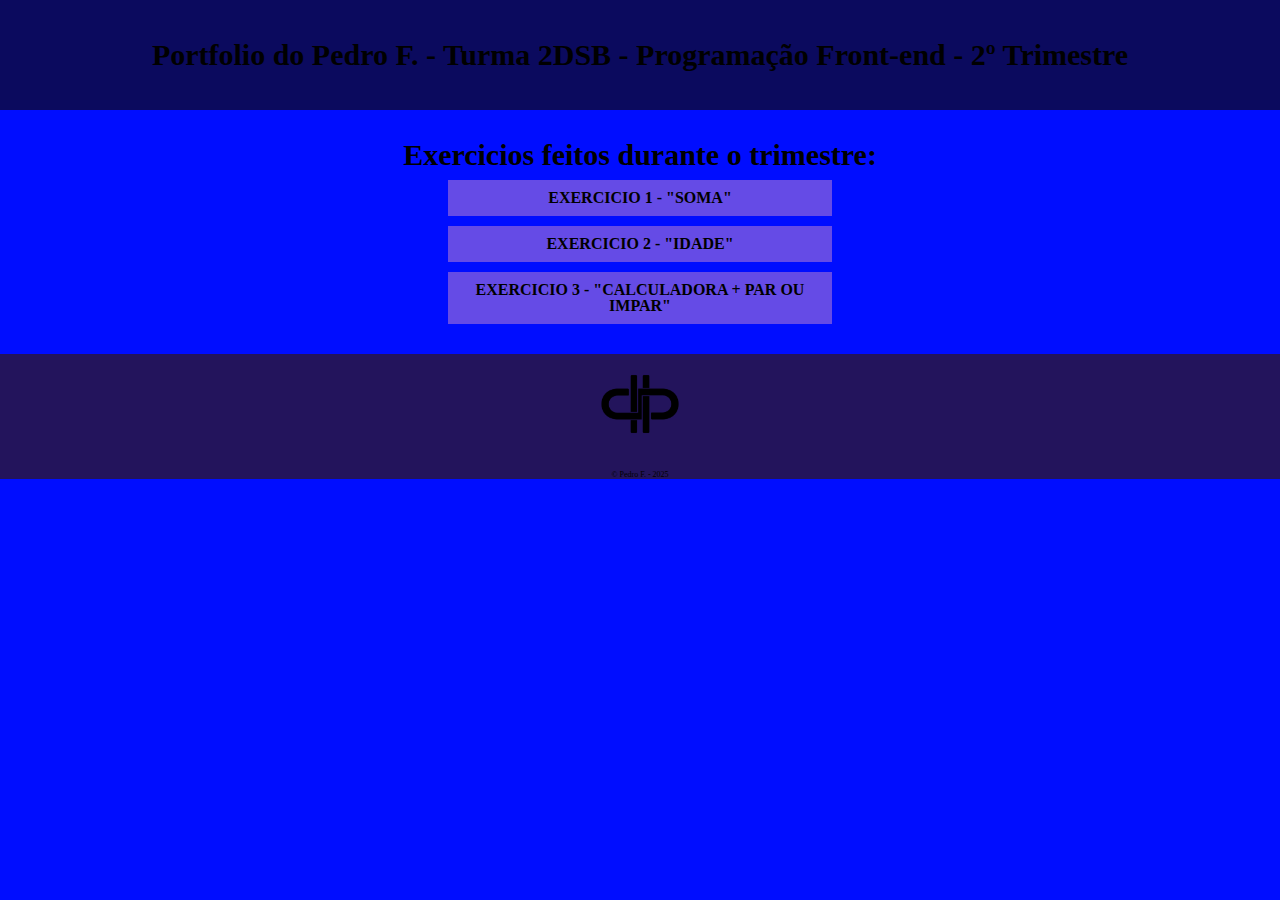
<file: index.html>
<!DOCTYPE html>
<html lang="pt-br">
<head>
    <meta charset="UTF-8">
    <meta name="viewport" content="width=device-width, initial-scale=1.0">
    <title>Portfolio do Pedro F. </title>
    <link rel="stylesheet" href="reset.css">
    <link rel="stylesheet" href="style.css">
</head>
<body>
    <header>
        <h1>Portfolio do Pedro F. - Turma 2DSB - Programação Front-end - 2º Trimestre</h1>
    </header>
    <main>
        <h2>Exercicios feitos durante o trimestre:</h2>

        <ul>
            <a href="exercicio1/exercicio1.html"><li>Exercicio 1 - "soma"</li></a>
            <a href="exercicio 2/exercicio2.html"><li>Exercicio 2 - "idade"</li></a>
            <a href="exercicio 3/exercicio3.html"><li>Exercicio 3 - "calculadora + par ou impar"</li></a>
        </ul>
    </main>
    <footer>
        <img src="Pedro Logo.png">
        <p>&copy; Pedro F. - 2025</p>
    </footer>
</body>
</html>
</file>
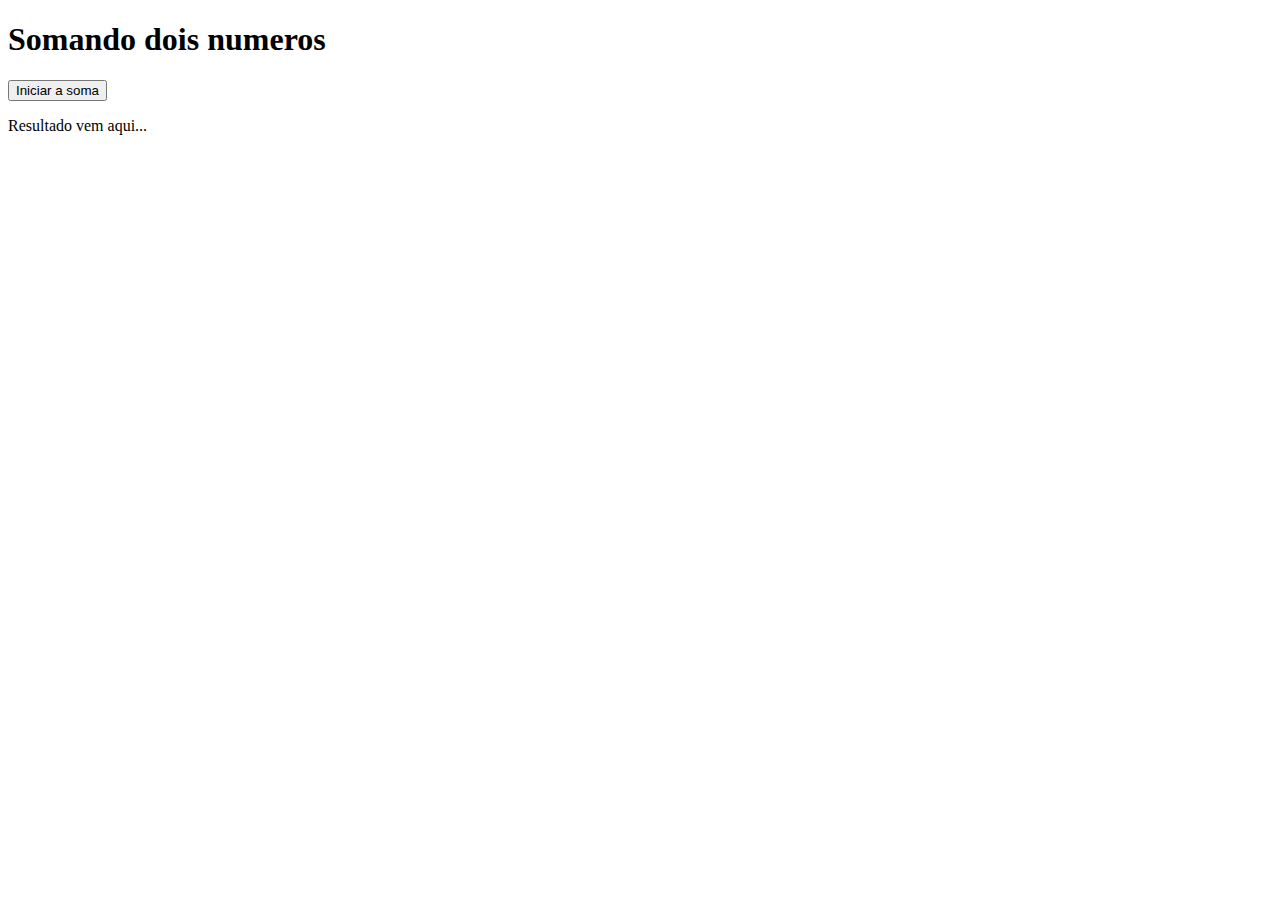
<file: exercicio 1/exercicio 1.html>
<!DOCTYPE html>
<html lang="en">
<head>
    <meta charset="UTF-8">
    <meta name="viewport" content="width=device-width, initial-scale=1.0">
    <title>Exercicio 1</title>
</head>
<body>
    <h1>Somando dois numeros </h1>
    <button onclick="somar()">Iniciar a soma</button>
    <div id="resultado">
        <p>Resultado vem aqui...</p>
    </div>
    <script src="script.js"></script>  
</body>
</html>
</file>
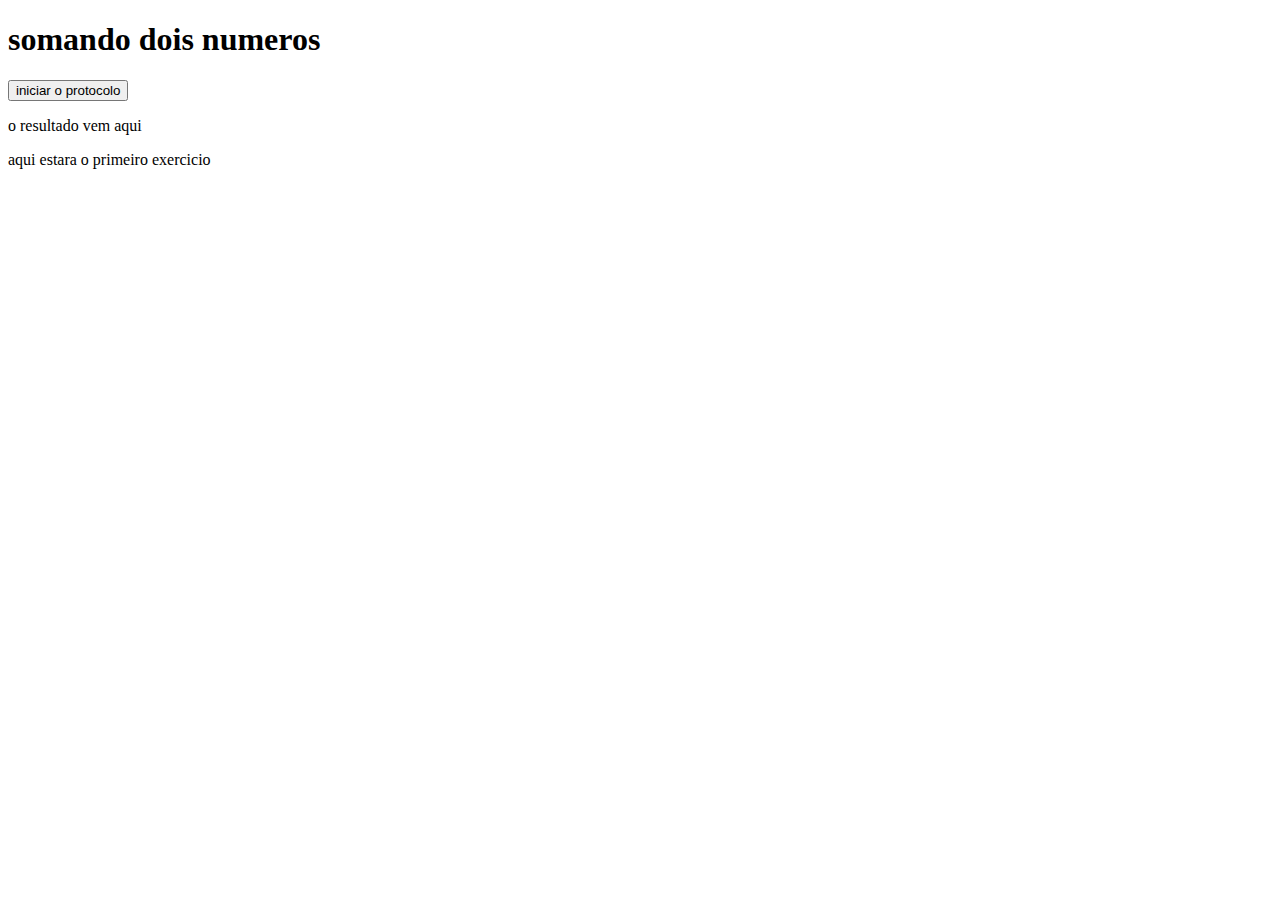
<file: exercicio 1/exercicios1.html>
<!DOCTYPE html>
<html lang="en">
<head>
    <meta charset="UTF-8">
    <meta name="viewport" content="width= initial-scale=1.0">
    <title>Document</title>

    
    
</head>
<body>
    <h1>somando dois numeros</h1>

    <button onclick="somar()">iniciar o protocolo</button>
    <div id="resultado">
        <p>o resultado vem aqui</p>
        
    </div>
      
       aqui estara o primeiro exercicio
       <script src="script.js"></script>
    
</body>
</html>
</file>
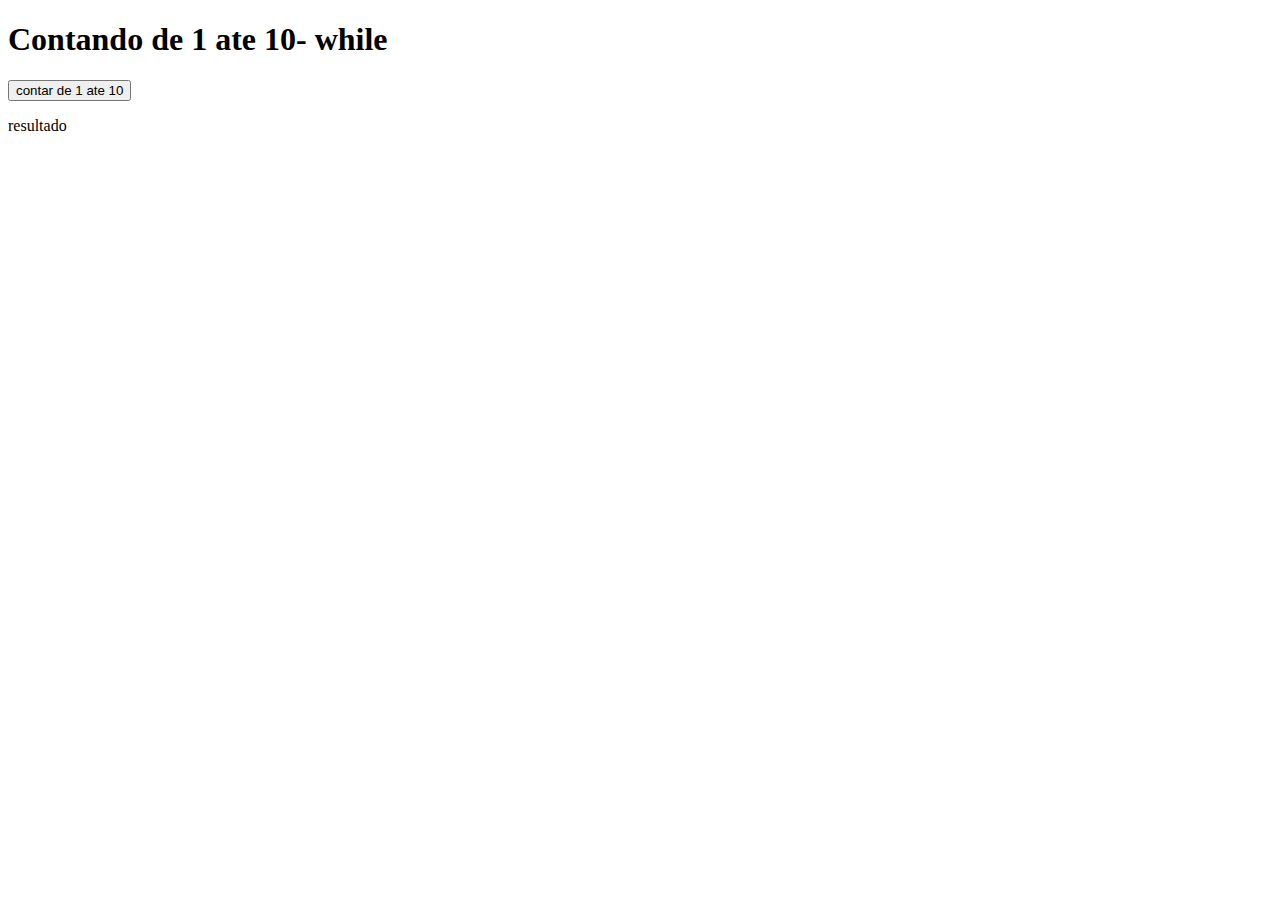
<file: exercicio 10/exercicio 10.html>
<!DOCTYPE html>
<html lang="en">
<head>
    <meta charset="UTF-8">
    <meta name="viewport" content="width=device-width, initial-scale=1.0">
    <title>Document</title>
</head>
<body>
    <h1>Contando de 1 ate 10- while</h1>
    <button onclick="contar()">contar de 1 ate 10</button>
    <div id="resultado">
        <script src="script.js"></script> 
    <p>resultado</p>
    </div>
</body>
</html>
</file>
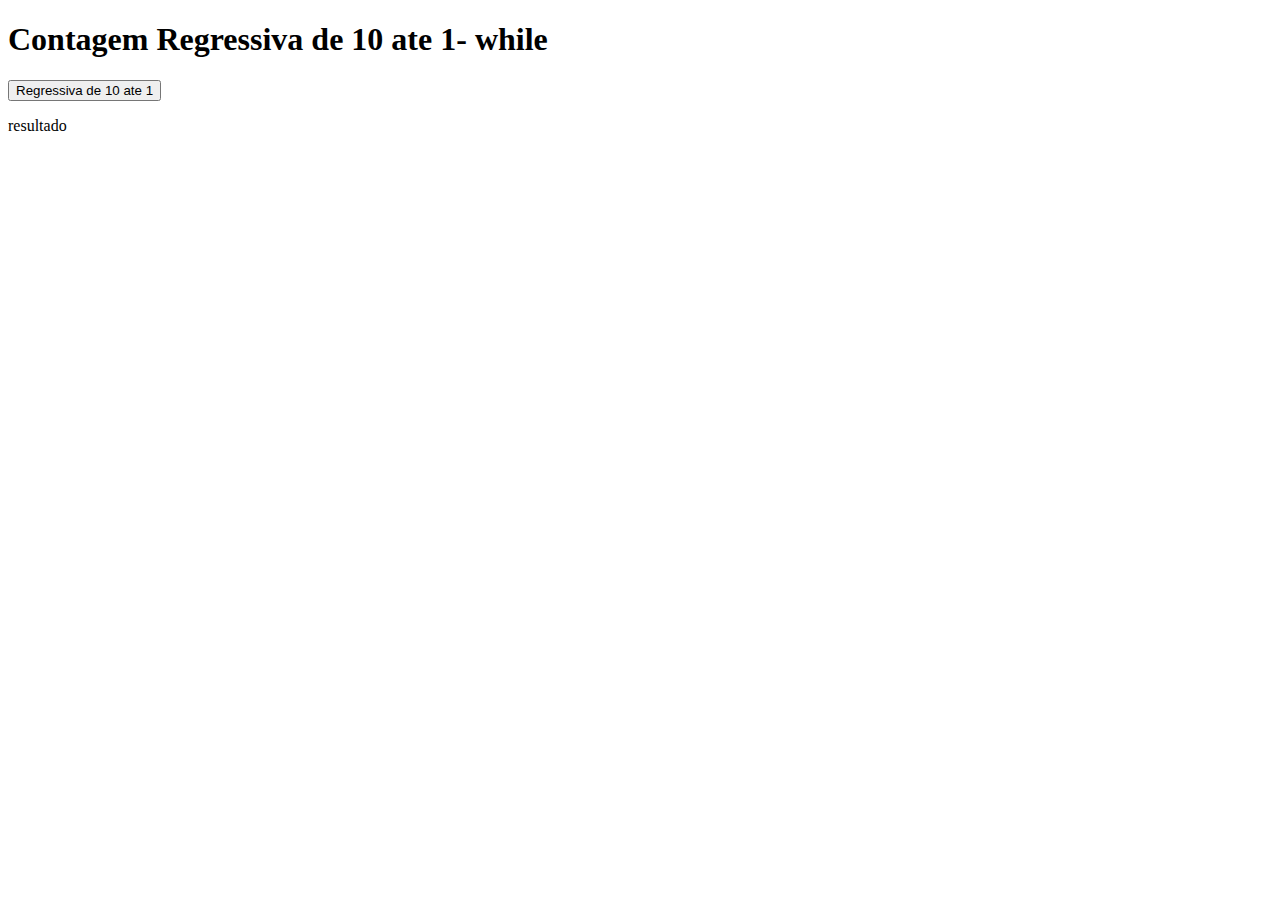
<file: exercicio 11/exercicio 11.html>
<!DOCTYPE html>
<html lang="en">
<head>
    <meta charset="UTF-8">
    <meta name="viewport" content="width=device-width, initial-scale=1.0">
    <title>Document</title>
</head>
<body>
    <h1>Contagem Regressiva de 10 ate 1- while</h1>
    <button onclick="contar()">Regressiva de 10 ate 1</button>
    <div id="resultado">
        <script src="script.js"></script> 
    <p>resultado</p>
    </div>
</body>
</html>
</file>
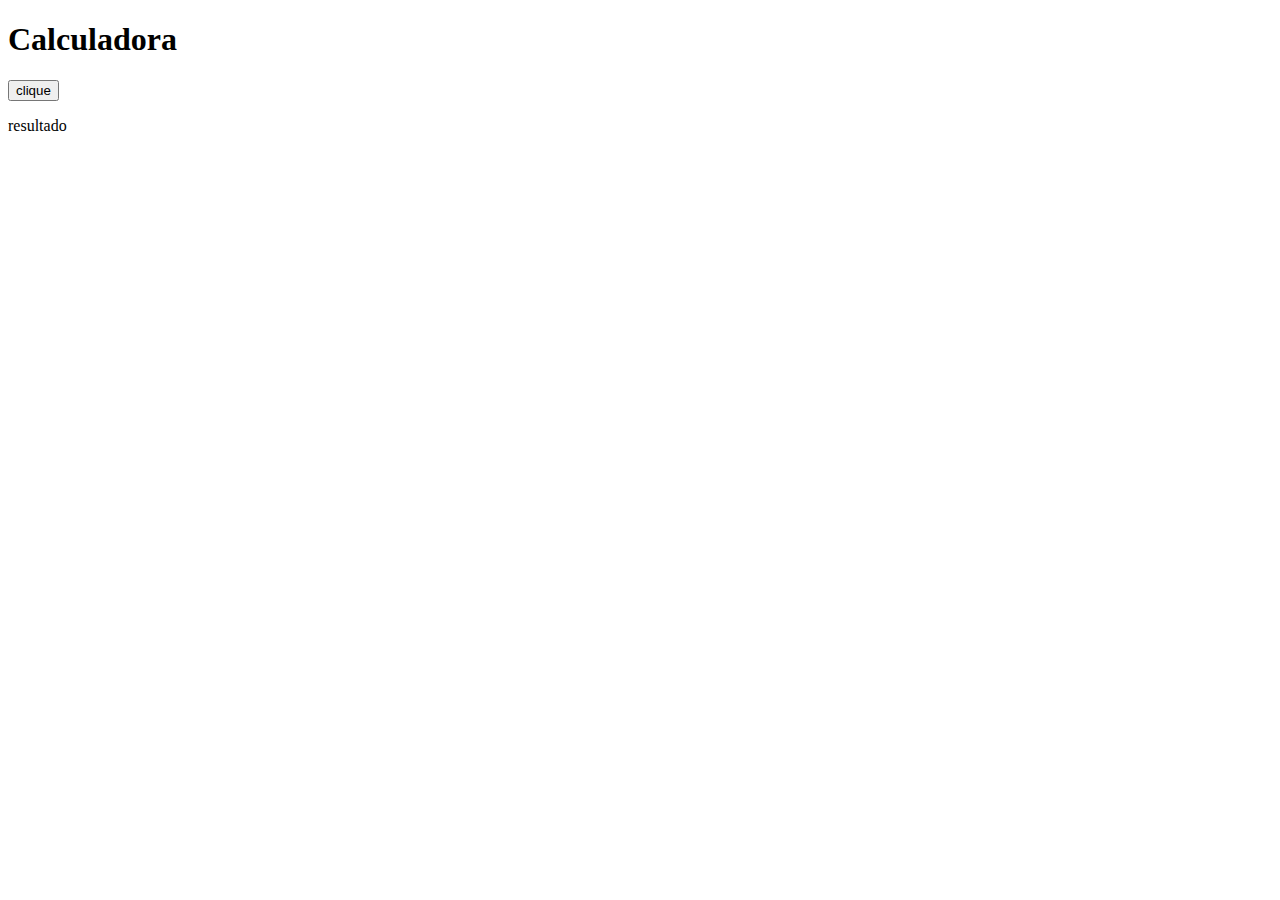
<file: exercicio 12/exercicio 12.html>
<!DOCTYPE html>
<html lang="en">
<head>
    <meta charset="UTF-8">
    <meta name="viewport" content="width=device-width, initial-scale=1.0">
    <title>Document</title>
</head>
<body>
    <h1>Calculadora</h1>
    <button onclick="clique()"> clique</button>
    <div id="resultado">
        <p>resultado</p>
        
 </div>
<script src="script.js"></script> 

</body>
</html>
</file>
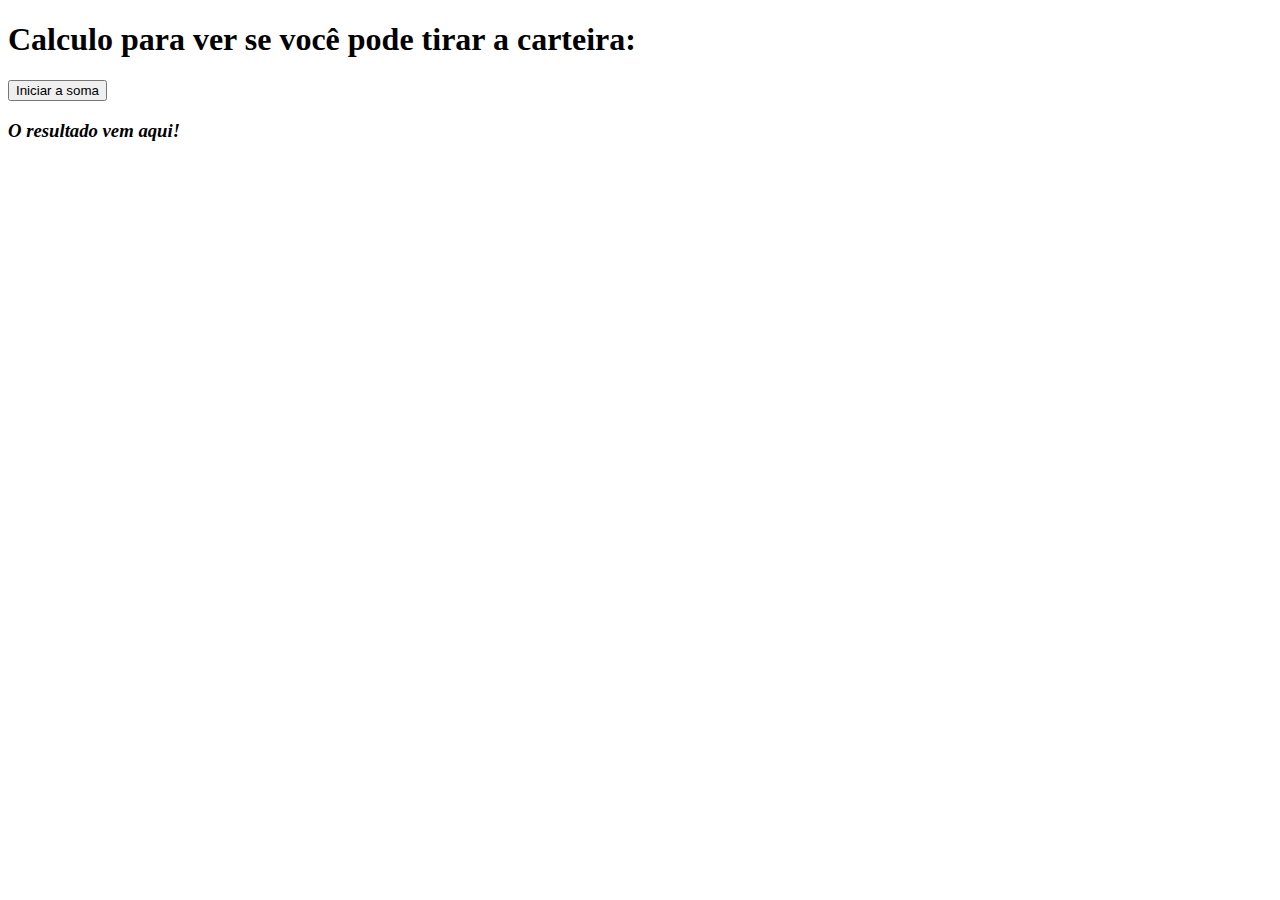
<file: exercicio 2/exercicio2.html>
<!DOCTYPE html>
<html lang="pt-br">
<head>
    <meta charset="UTF-8">
    <meta name="viewport" content="width=device-width, initial-scale=1.0">
    <title>Exercício2</title>
</head>
<body>
    <Header></Header>
    <main>
        <H1>Calculo para ver se você pode tirar a carteira:</H1>
    <button onclick="calculo()"> Iniciar a soma</button>
        <div id="r">
            <p><h3><i>O resultado vem aqui!</i></h3></p>

        </div>
    <script src="script2.js"></script> 
    </main>
    <footer></footer>
</body>
</html>
</file>
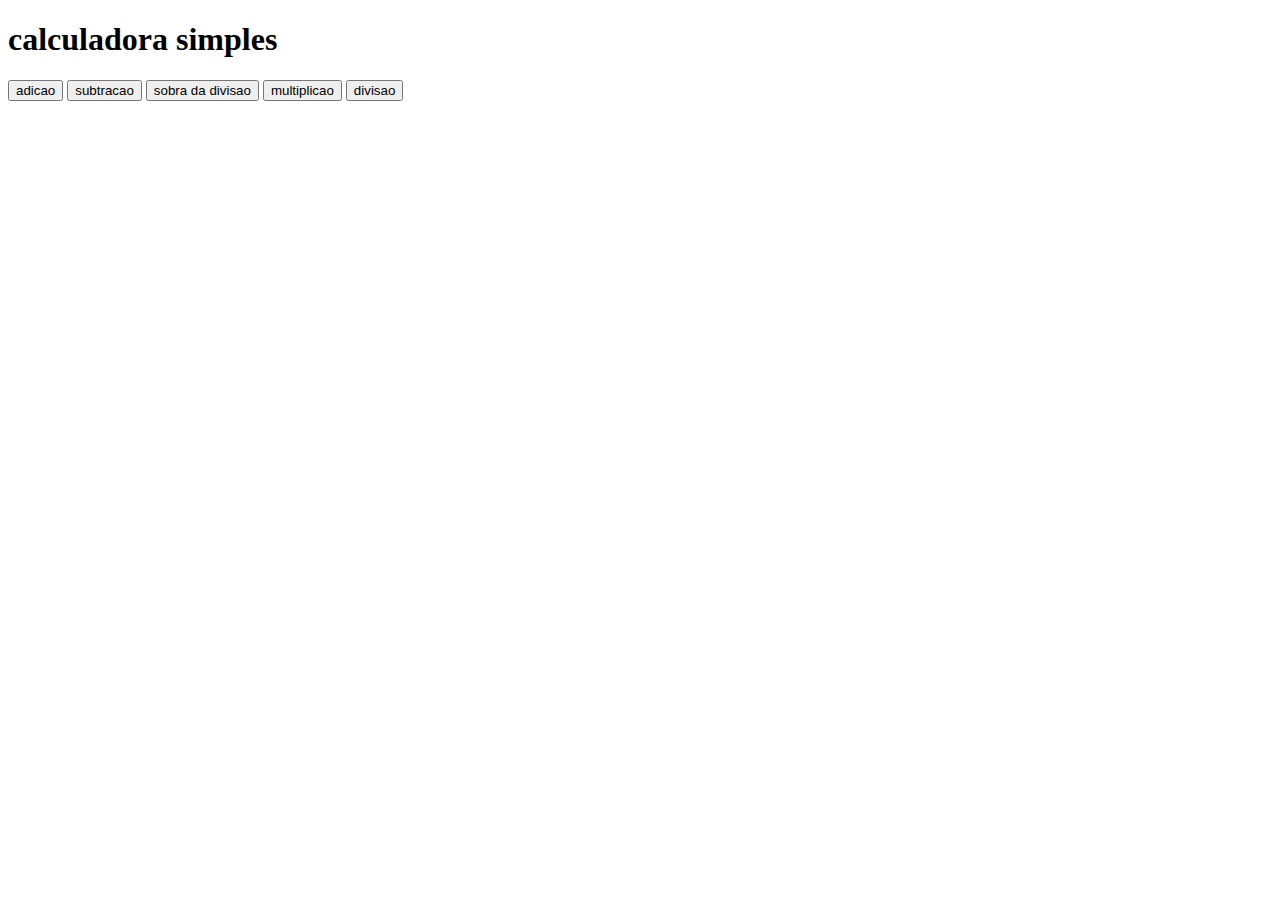
<file: exercicio 3/exercicio3.html>
<!DOCTYPE html>
<html lang="en">
<head>
    <meta charset="UTF-8">
    <meta name="viewport" content="width= initial-scale=1.0">
    <title>Document</title>
   
</head>
<body>
    <h1>calculadora simples</h1>

    <button onclick="adicao()">adicao</button>
    <button onclick="subtracao()">subtracao</button>
    <button onclick="sobra()">sobra da divisao</button>
    <button onclick="multiplicacao()">multiplicao</button>
    <button onclick="divisao()">divisao</button>
    <div id="resultado">
        <p></p>
        
    </div>
      
       <script src="script.js"></script>
    
</body>
</html>
</file>
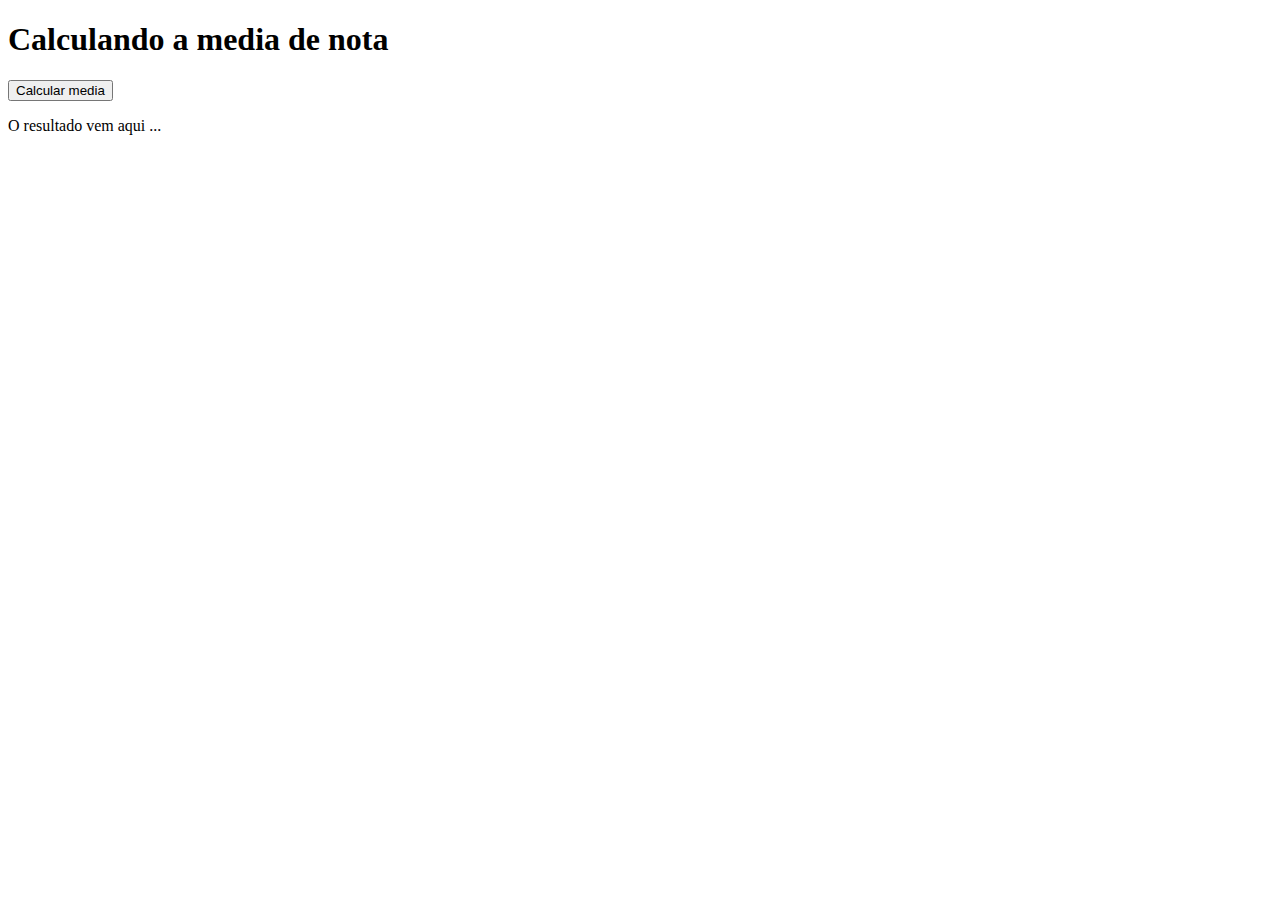
<file: exercicio 4/exercicio4.html>
<!DOCTYPE html>
<html lang="en">
<head>
    <meta charset="UTF-8">
    <meta name="viewport" content="width=device-witdh, initial-scale=1.0">
    <title>Document</title>
   
</head>
<body>
    <h1>Calculando a media de nota</h1>

    <button onclick="media()">Calcular media</button>
    <div id="resultado">
        <p>O resultado vem aqui ...</p>
        
    </div>
      
       <script src="script4.js"></script>
    
</body>
</html>
</file>
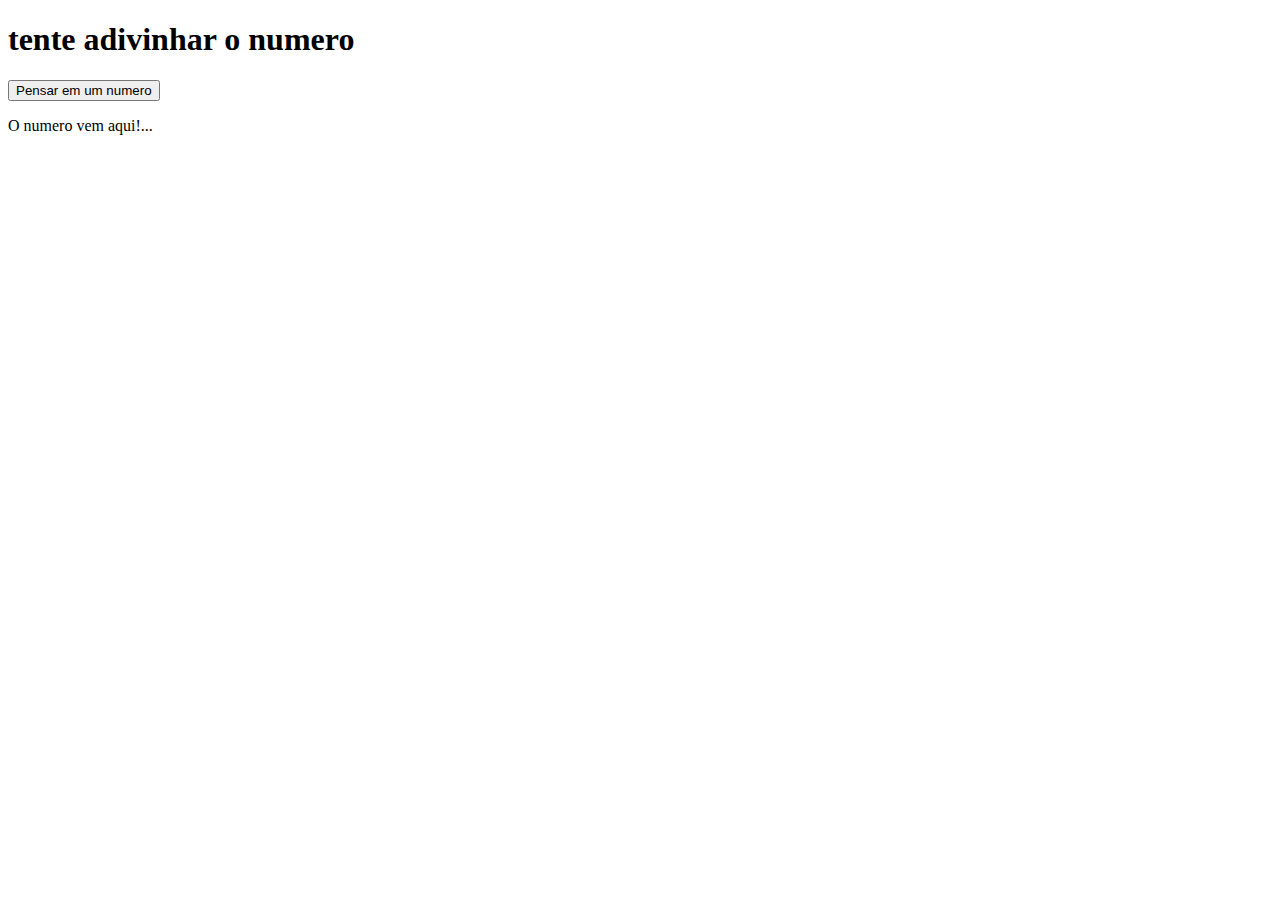
<file: exercicio 5/exercicio5.html>
<!DOCTYPE html>
<html lang="pt-br">
<head>
    <meta charset="UTF-8">
    <meta name="viewport" content="width=device-width, initial-scale=1.0">
    <title>Exercício 4</title>
</head>
<body>
        <H1>tente adivinhar o numero </H1>
    <button onclick="pensar()">Pensar em um numero</button>
        <div id="resultado">
            <p>O numero vem aqui!... </p>

        </div>
    <script src="script5.js"></script> 
</body>
</html>
</file>
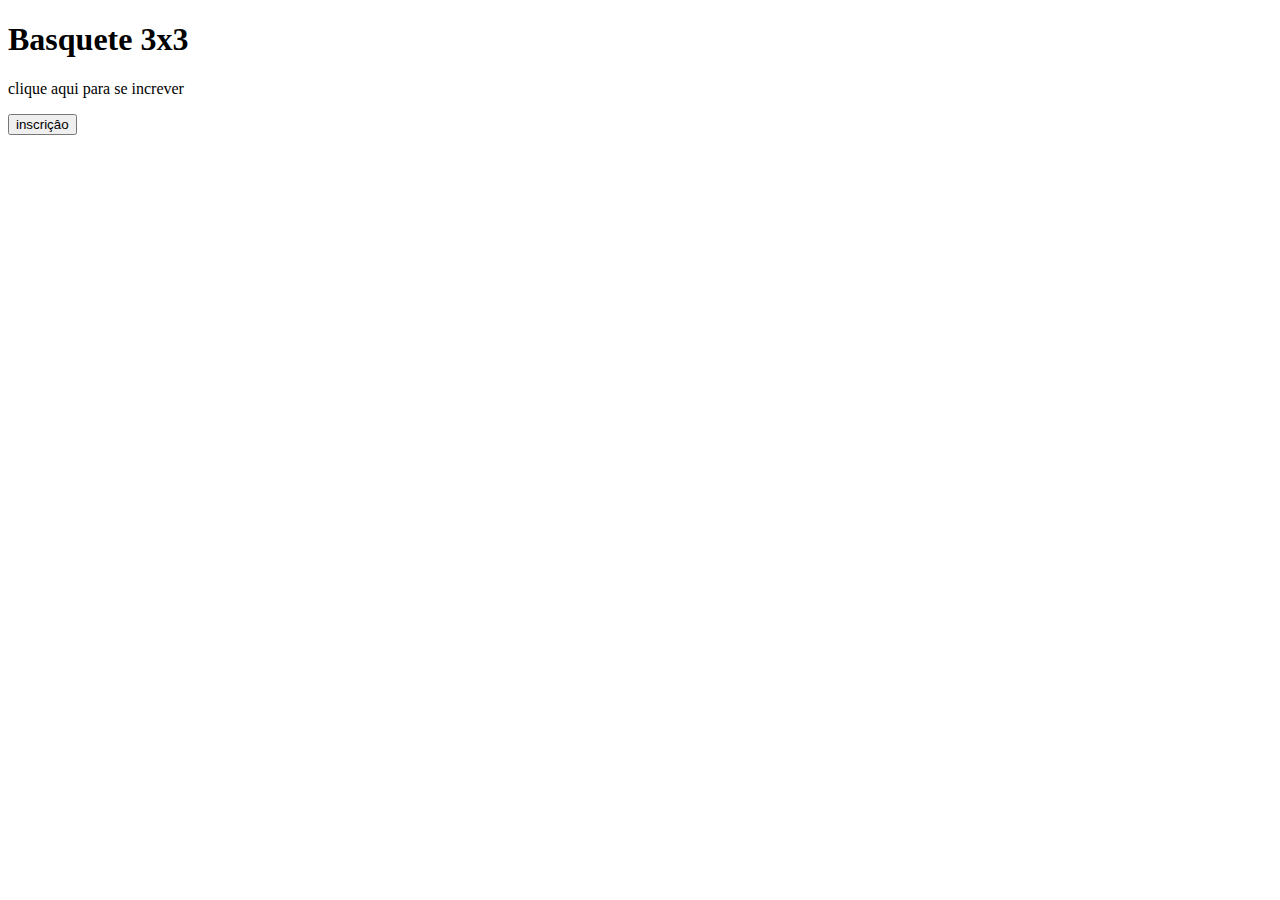
<file: exercicio 6/exercicio6.html>
<!DOCTYPE html>
<html lang="en">
<head>
    <meta charset="UTF-8">
    <meta name="viewport">
    <title>Document</title>
   
</head>
<body>
    <h1>Basquete 3x3</h1>

 <p> clique aqui para se increver </p>
 
    <button onclick="inscricao()">inscriçâo</button>
    <div id="resultado">
        <p></p>
        
    </div>
      
       <script src="script6.js"></script>
    
</body>
</html>
</file>
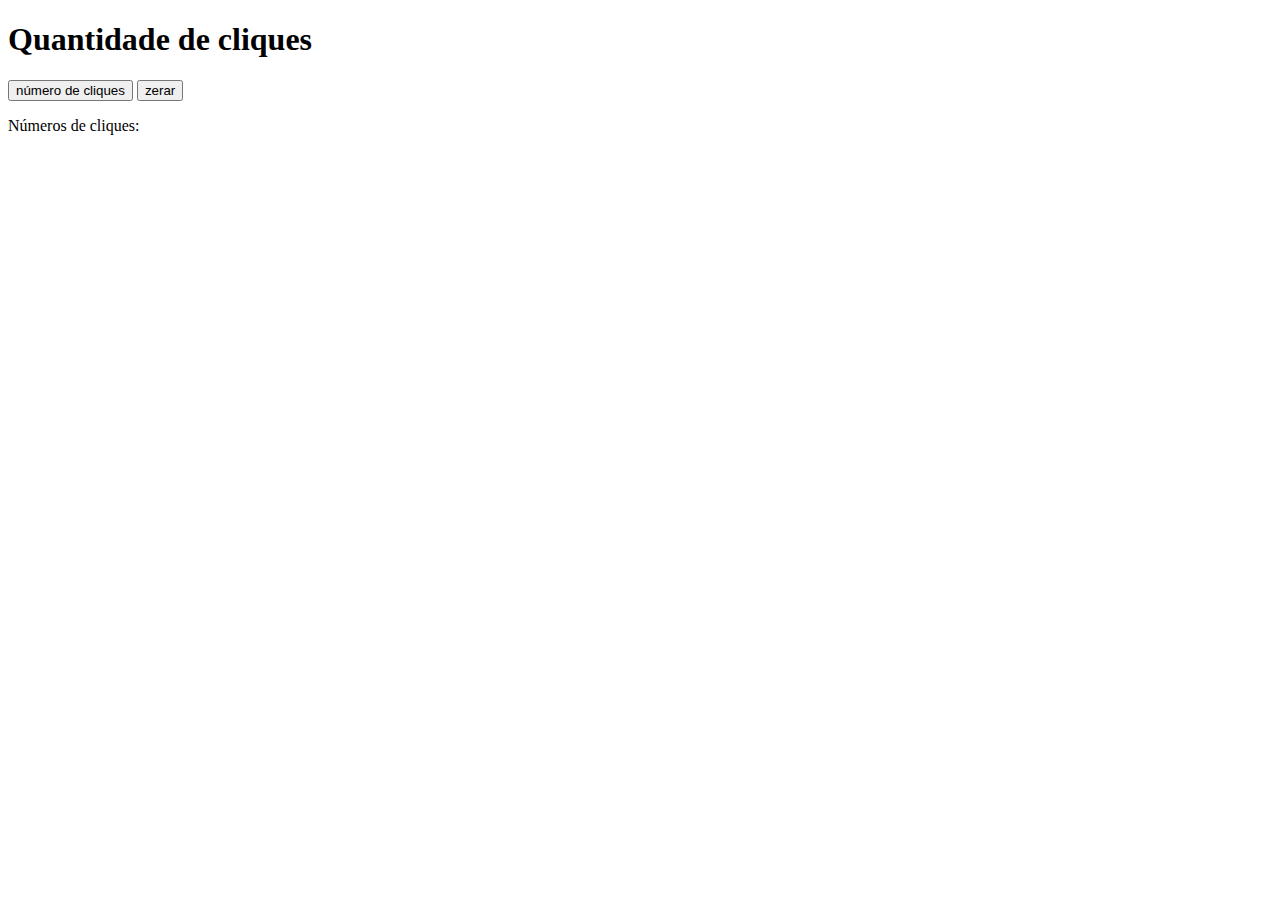
<file: exercicio 7/exercicio7.html>
<!DOCTYPE html>
<html lang="pt-br">
<head>
    <meta charset="UTF-8">
    <meta name="viewport" content="width=device-width, initial-scale=1.0">
    <title>Exercício 7</title>
</head>
<body>
        <H1>Quantidade de cliques </H1>
    <button onclick="cliques()">número de cliques</button>
    <button onclick="zerar()">zerar</button>
        <div id="resultado">
            <p>Números de cliques:</p>

        </div>
    <script src="script7.js"></script> 
</body>
</html>
</file>
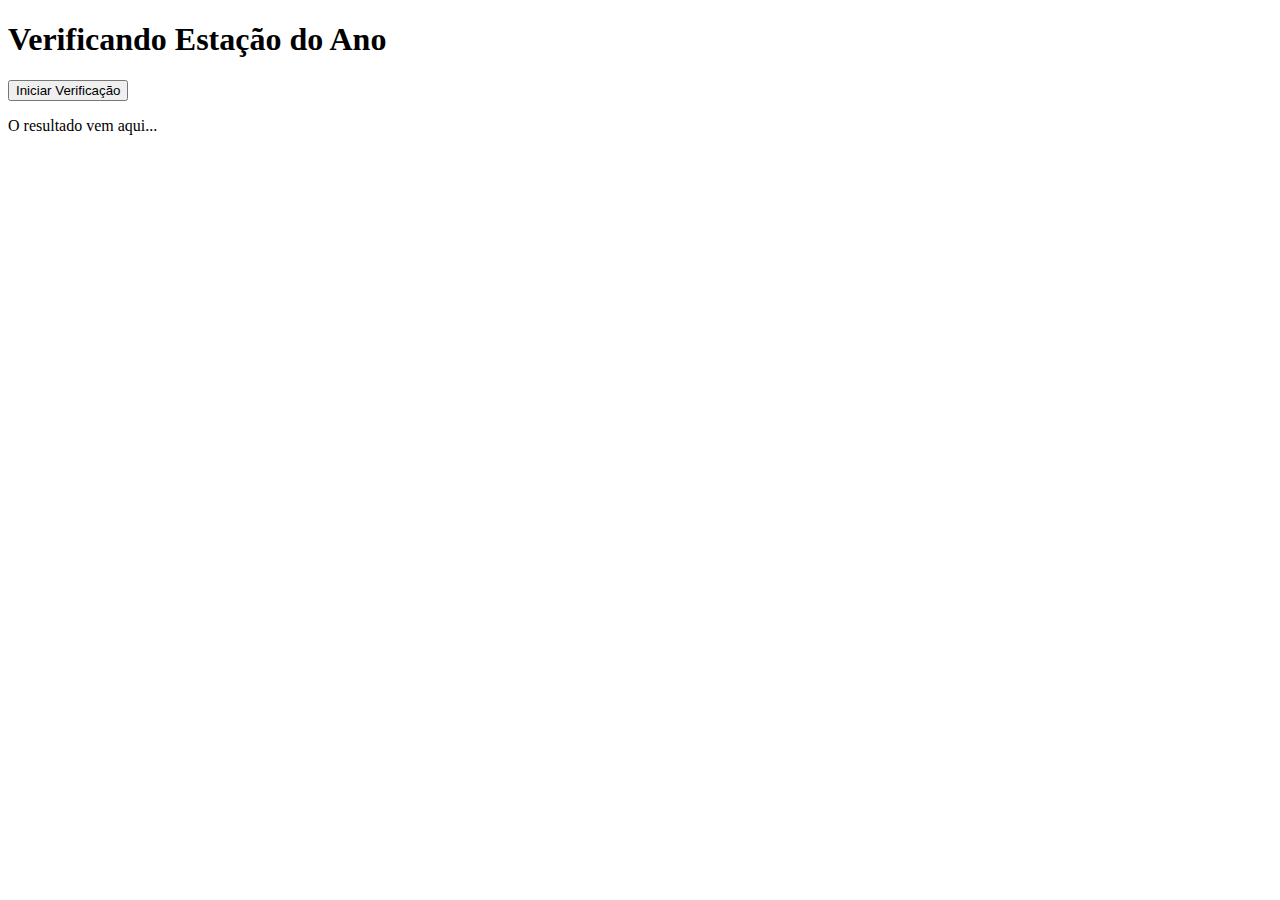
<file: exercicio 8/exercicio8.html>
<!DOCTYPE html>
<html lang="en">
<head>
    <meta charset="UTF-8">
    <meta name="viewport" content="width=device-width, initial-scale=1.0">
    <title>Exercicio 8</title>
</head>
<body>
    <h1>Verificando Estação do Ano</h1>
    <button onclick="verificarEstacao()">Iniciar Verificação</button>
    <div id="resultado">
        <p>O resultado vem aqui...</p>
    </div>
    <script src="script.js"></script>
</body>
</html>
</file>
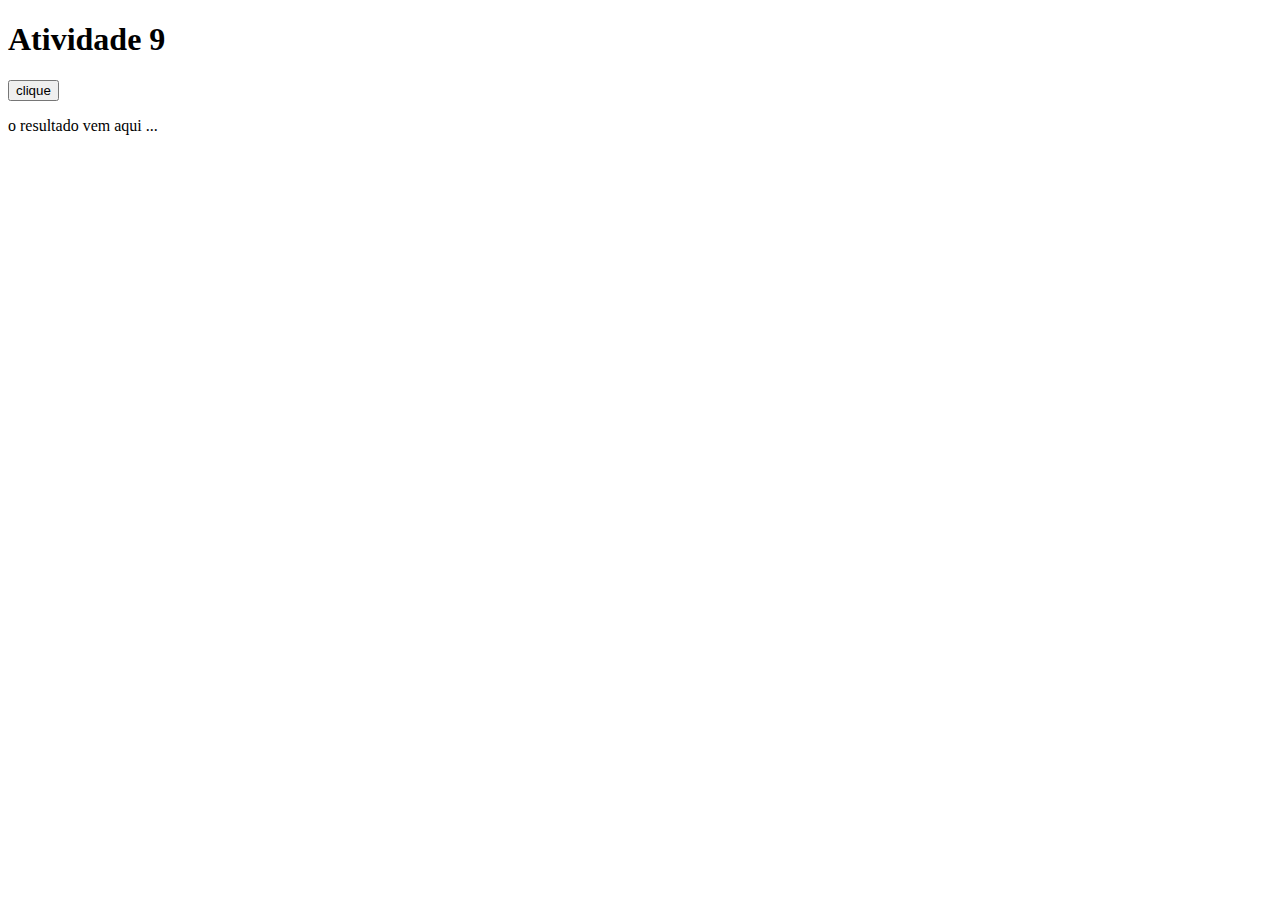
<file: exercicio 9/exercicio9.html>
<!DOCTYPE html>
<html lang="en">
<head>
    <meta charset="UTF-8">
    <meta name="viewport" content="width=device-width, initial-scale=1.0">
    <title>exercicio 9</title>
</head>
<body>
        <h1>Atividade 9</h1>  

    <button onclick="button()">clique</button>
    
    <script src="script.js"></script>

    <div 
     id="resultado">
    <p> o resultado vem aqui ...</p> 
    </div>

</body>
</html>
</file>
<file: style.css>
body {
    background-color: rgb(0, 13, 255);

}
header{
    background-color: rgb(11, 10, 94);
    padding:30px ;
    text-align: center;
}
h1, h2{
    font-size: 30px;
    font-weight: bold;
    margin: 10px 0;
}
main{
    padding: 20px 0;
    text-align: center;
}

ul {
    margin: auto;
    text-align: center;
}
li {
    margin: 10px auto;
    padding: 10px 0;
    background-color: rgb(101, 75, 230) ;
    width: 30%;
    text-transform: uppercase;
    color: rgb(0, 0, 0);
    font-weight: bold;
    
}
li:hover {
    width: 32%;
    border-radius: 10px;
    background-color: rgb(255, 0, 0);
    
    
}
a{
    text-decoration: none;
}
footer{
    text-align: center;
    font-size: 50%;
    background-color: rgb(35, 20, 92);
    text-decoration: none;
}

footer img {
    width: 100px;
    margin-bottom: 15px;
}
</file>
